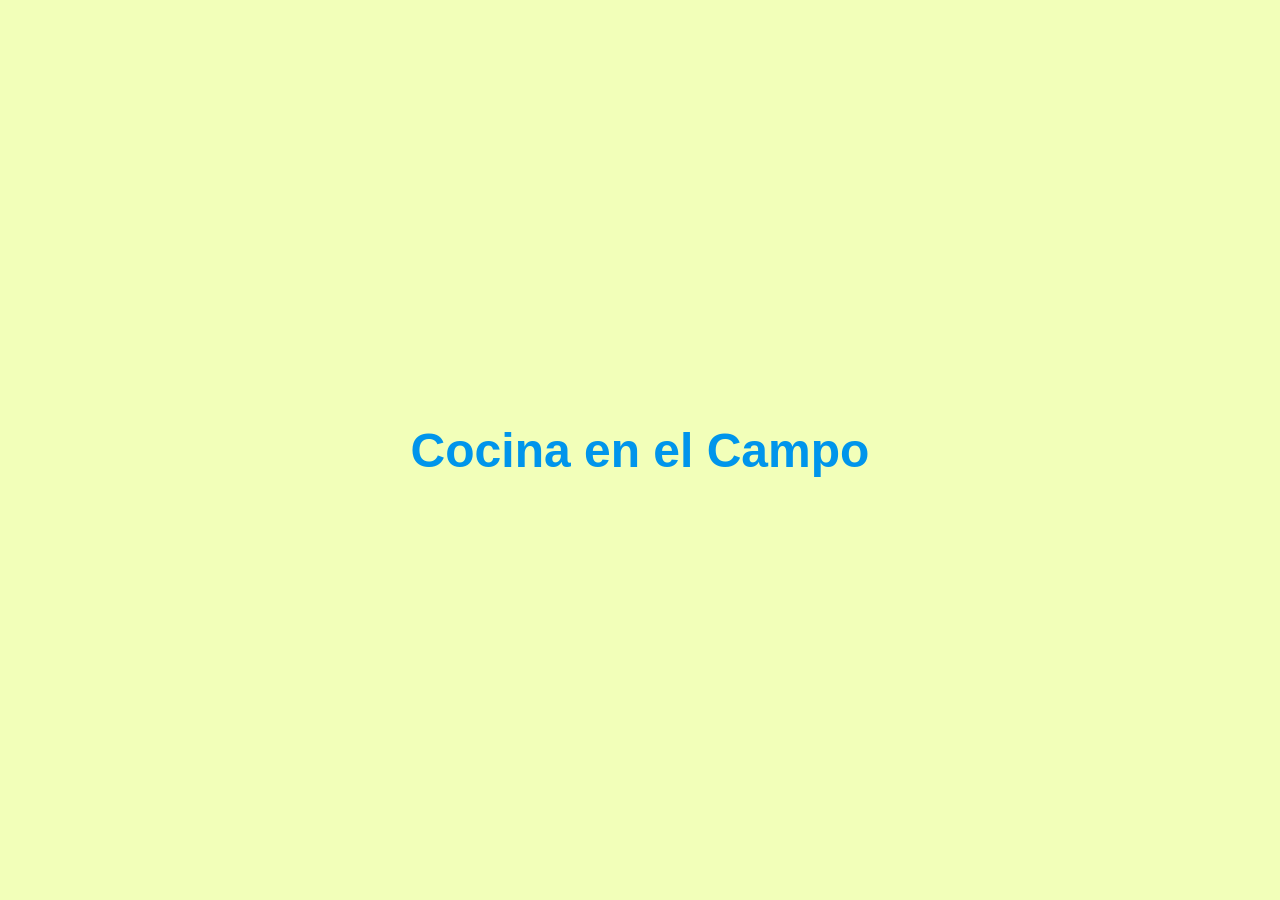
<file: index.html>
<!DOCTYPE html>
<html lang="es">
<head>
    <meta charset="UTF-8">
    <meta name="viewport" content="width=device-width, initial-scale=1.0">
    <title>Cocina en el Campo</title>
    <style>
        /* Estilo único: centrar todo en la pantalla */
        body {
            margin: 0;
            padding: 0;
            height: 100vh;
            display: flex;
            justify-content: center;
            align-items: center;
            background-color: #f2ffb9; /* Color de fondo cálido */
            font-family: Arial, sans-serif;
        }
        
        /* Estilo del título/enlace */
        h1 a {
            font-size: 3rem;
            color: #0095eb; /* Color marrón como el campo */
            text-decoration: none;
            font-weight: bold;
            transition: color 0.3s;
        }
        
        /* Efecto al pasar el mouse */
        h1 a:hover {
            color: #6ad9f5; /* Color más claro */
            text-decoration: underline;
        }
    </style>
</head>
<body>
    <h1>
        <a href="https://www.youtube.com/@country_life_vlog" target="_blank">
            Cocina en el Campo
        </a>
    </h1>
</body>
</html>
</file>
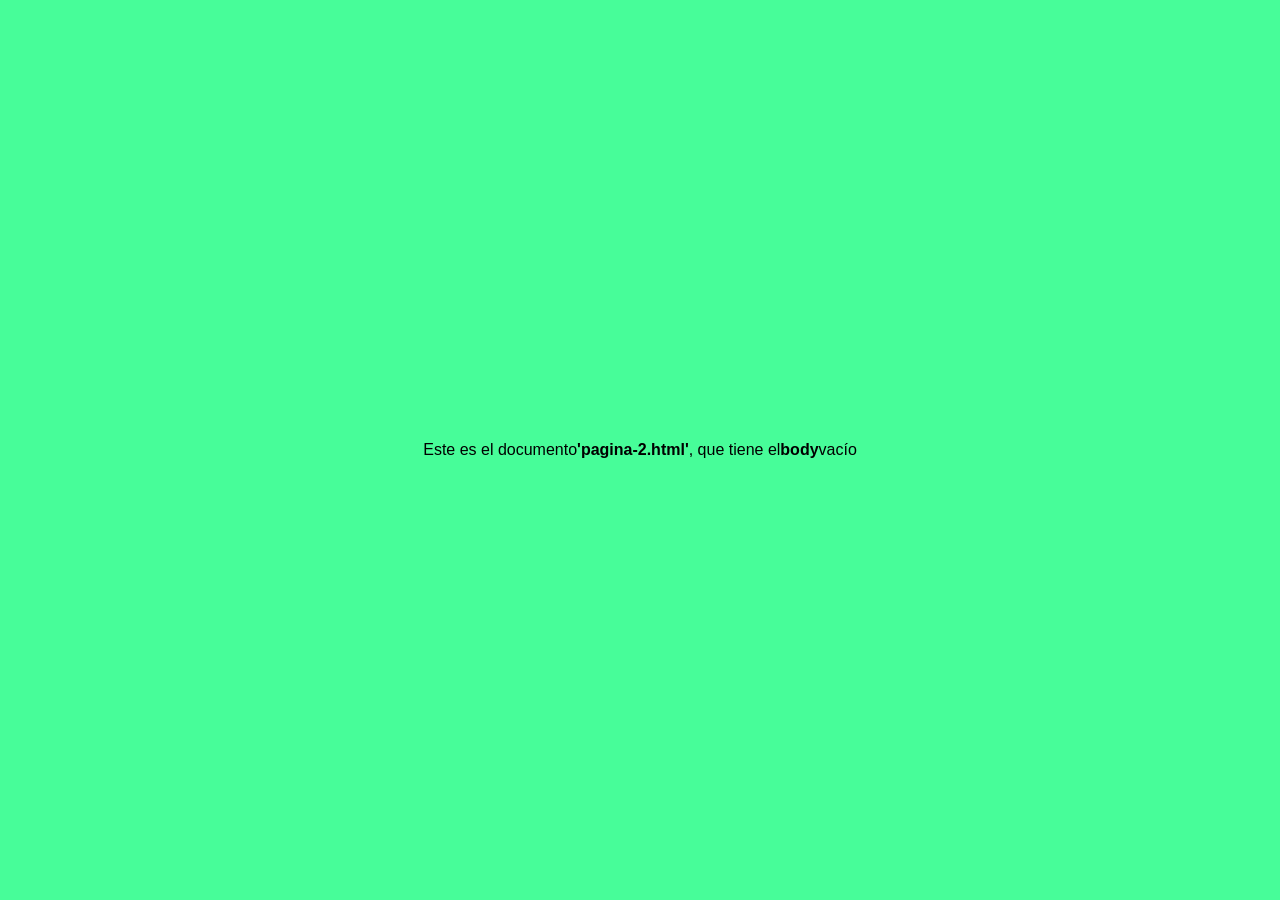
<file: pagina-2.html>
<!DOCTYPE html>
<html lang="es">
  <!-- ↓ TODA ESTA ES INFORMACIÓN DEL <head> QUE NO VEMOS EN LA PÁGINA ↓ -->
  <head>
    <!-- ↓ Lugar para el favicon ↓ -->
    <link rel="icon" href="" />
    <!-- ↓ Lugar para el nombre de la página ↓ -->
    <title></title>
    <!-- ↓ Lugar para enlazar nuestra página de estilos ↓ -->
    <link rel="stylesheet" href="/style.css" />
  </head>

  <body>
    Este es el documento <b>'pagina-2.html'</b>, que tiene el <b>body</b> vacío
  </body>
</html>
</file>
<file: style.css>
/* Estilo único: centrar todo en la pantalla */
body {
    margin: 0;
    padding: 0;
    height: 100vh;
    display: flex;
    justify-content: center;
    align-items: center;
    background-color: #47fd99; /* Color de fondo cálido */
    font-family: Arial, sans-serif;
}

/* Estilo del título/enlace */
h1 a {
    font-size: 3rem;
    color: #9df4ff; /* Color marrón como el campo */
    text-decoration: none;
    font-weight: bold;
    transition: color 0.3s;
}

/* Efecto al pasar el mouse */
h1 a:hover {
    color: #ffffff; /* Color más claro */
    text-decoration: underline;
}
</file>
